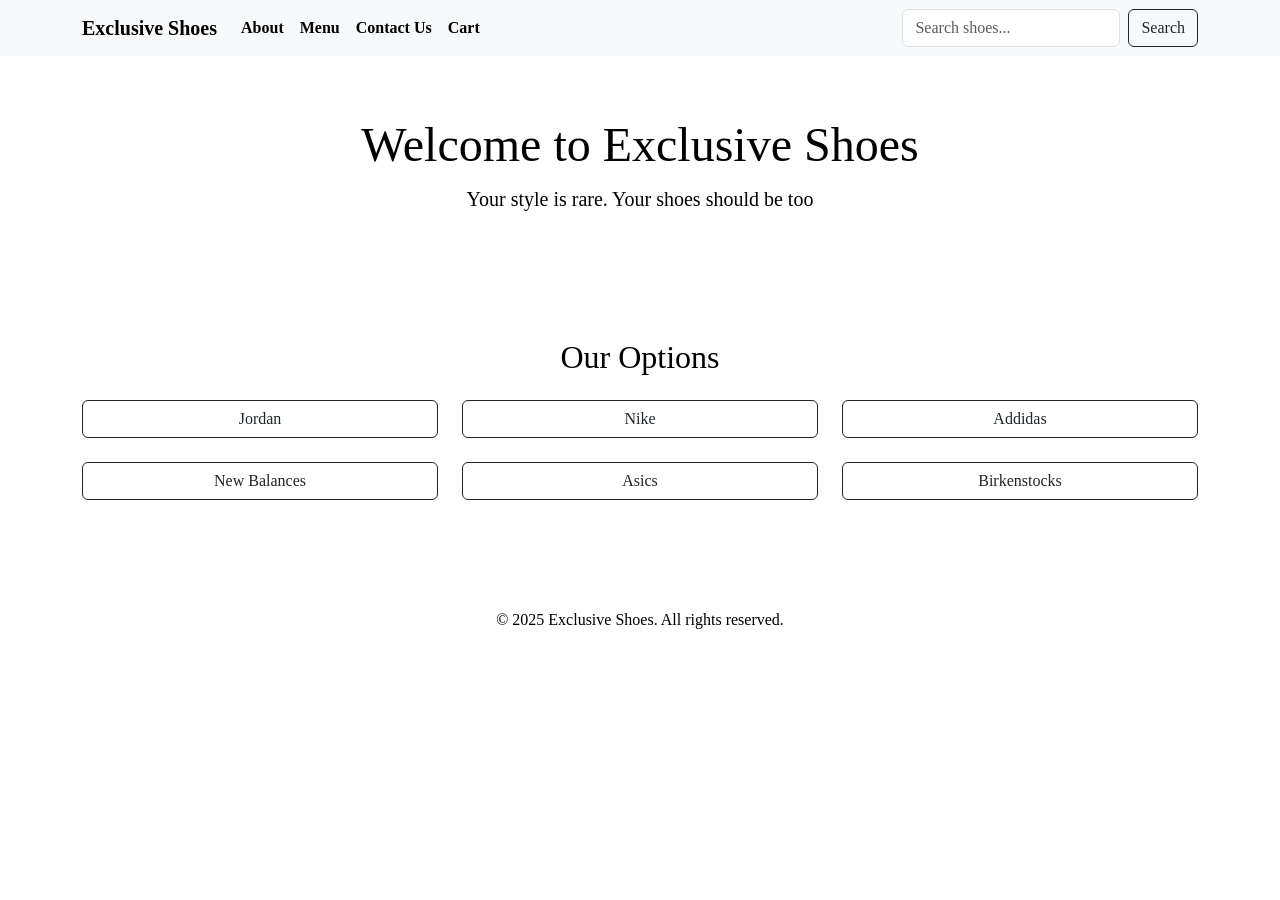
<file: index.html>
<!DOCTYPE html>
<html lang="en">
<head>
  <meta charset="UTF-8" />
  <meta name="viewport" content="width=device-width, initial-scale=1" />
  <title>Exclusive Shoes</title>
  <!-- Bootstrap CSS CDN -->
  <link href="https://cdn.jsdelivr.net/npm/bootstrap@5.3.3/dist/css/bootstrap.min.css" rel="stylesheet" />

  <link rel="stylesheet" href="style.css" />

</head>
<body>

  <!-- Navbar -->
<nav class="navbar navbar-expand-lg navbar-light bg-light">
  <div class="container">
    <a class="navbar-brand" href="#">Exclusive Shoes</a>

    <button class="navbar-toggler" type="button" data-bs-toggle="collapse" data-bs-target="#navbarNav">
      <span class="navbar-toggler-icon"></span>
    </button>

    <div class="collapse navbar-collapse" id="navbarNav">
      <ul class="navbar-nav me-auto mb-2 mb-lg-0">
        <li class="nav-item"><a class="nav-link" href="about.html">About</a>
          <li class="nav-item"><a class="nav-link" href="menu.html">Menu</a>
            <li class="nav-item"><a class="nav-link" href="contact.html">Contact Us</a>
              <li class="nav-item"><a class="nav-link" href="cart.html">Cart</a>
      </ul>

      <!-- Search Form -->
      <form class="d-flex" role="search">
        <input id="searchInput" class="form-control me-2" type="search" placeholder="Search shoes..." aria-label="Search">
        <button class="btn btn-outline-dark" type="submit">Search</button>
      </form>
    </div>
  </div>
</nav>
  <!-- Hero Section -->
  <section class="hero">
    <h1>Welcome to Exclusive Shoes</h1>
    <p class="lead">Your style is rare. Your shoes should be too</p>
  </section>


    <!-- Options -->
<section id="menu" class="text-center py-5">
  <h2 class="mb-4">Our Options</h2>
  <div class="container">
    <div class="row justify-content-center gy-4">
      <div class="col-md-4">
        <a href="jordan.html" class="btn btn-outline-dark w-100">Jordan</a>
      </div>
      <div class="col-md-4">
        <a href="nike.html" class="btn btn-outline-dark w-100">Nike</a>
      </div>
      <div class="col-md-4">
        <a href="addidas.html" class="btn btn-outline-dark w-100">Addidas</a>
      </div>
      <div class="col-md-4">
        <a href="newbalances.html" class="btn btn-outline-dark w-100">New Balances</a>
      </div>
      <div class="col-md-4">
        <a href="asics.html" class="btn btn-outline-dark w-100">Asics</a>
      </div>
      <div class="col-md-4">
        <a href="birks.html" class="btn btn-outline-dark w-100">Birkenstocks</a>
      </div>
    </div>
  </div>
</section>


  <!-- Footer -->
  <footer>
    &copy; 2025 Exclusive Shoes. All rights reserved.
  </footer>

  <!-- Bootstrap JS (for navbar toggle) -->
  <script src="https://cdn.jsdelivr.net/npm/bootstrap@5.3.3/dist/js/bootstrap.bundle.min.js"></script>
<script>
  document.querySelector("form").addEventListener("submit", function (e) {
    e.preventDefault(); // Stop the page from reloading

    const query = document.getElementById("searchInput").value.toLowerCase();
    const links = document.querySelectorAll(".search-item a");

    let found = false;

    links.forEach(link => {
      const text = link.textContent.toLowerCase();
      if (text.includes(query)) {
        link.style.backgroundColor = "yellow"; // Optional: highlight result
        link.scrollIntoView({ behavior: "smooth", block: "center" }); // Scroll to it
        found = true;
      } else {
        link.style.backgroundColor = ""; // Reset background
      }
    });

    if (!found) {
      alert("No matching shoes found.");
    }
  });
</script>

</body>
</html>
      </form>
    </div>
  </div>
</nav>
</file>
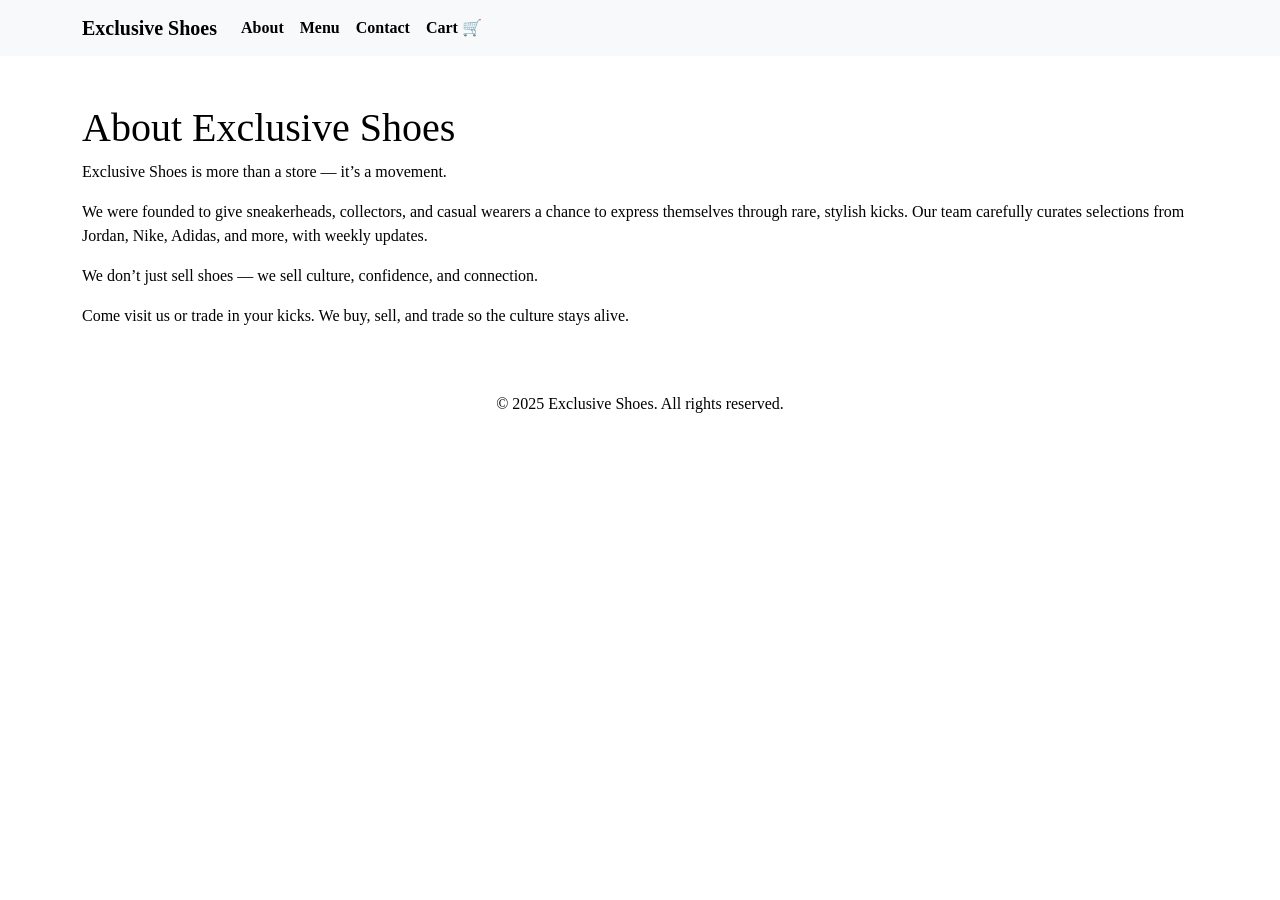
<file: about.html>
<!DOCTYPE html>
<html lang="en">
<head>
  <meta charset="UTF-8" />
  <meta name="viewport" content="width=device-width, initial-scale=1" />
  <title>About – Exclusive Shoes</title>
  <link href="https://cdn.jsdelivr.net/npm/bootstrap@5.3.3/dist/css/bootstrap.min.css" rel="stylesheet" />
  <link rel="stylesheet" href="style.css" />
</head>
<body>

<!-- Navbar -->
<nav class="navbar navbar-expand-lg navbar-light bg-light">
  <div class="container">
    <a class="navbar-brand" href="index.html">Exclusive Shoes</a>
    <button class="navbar-toggler" type="button" data-bs-toggle="collapse" data-bs-target="#navbarNav">
      <span class="navbar-toggler-icon"></span>
    </button>
    <div class="collapse navbar-collapse" id="navbarNav">
      <ul class="navbar-nav me-auto mb-2 mb-lg-0">
        <li class="nav-item"><a class="nav-link" href="about.html">About</a></li>
        <li class="nav-item"><a class="nav-link" href="index.html#menu">Menu</a></li>
        <li class="nav-item"><a class="nav-link" href="index.html#contact">Contact</a></li>
        <li class="nav-item"><a class="nav-link" href="cart.html">Cart 🛒</a></li>
      </ul>
    </div>
  </div>
</nav>

<!-- About Content -->
<div class="container mt-5">
  <h1>About Exclusive Shoes</h1>
  <p>Exclusive Shoes is more than a store — it’s a movement.</p>
  <p>We were founded to give sneakerheads, collectors, and casual wearers a chance to express themselves through rare, stylish kicks. Our team carefully curates selections from Jordan, Nike, Adidas, and more, with weekly updates.</p>
  <p>We don’t just sell shoes — we sell culture, confidence, and connection.</p>
  <p>Come visit us or trade in your kicks. We buy, sell, and trade so the culture stays alive.</p>
</div>

<!-- Footer -->
<footer class="text-center py-3 mt-5">
  &copy; 2025 Exclusive Shoes. All rights reserved.
</footer>

<script src="https://cdn.jsdelivr.net/npm/bootstrap@5.3.3/dist/js/bootstrap.bundle.min.js"></script>
</body>
</html>
</file>
<file: style.css>
body {
  background-color: white;
  color: rgb(0, 0, 0);
  font-family: 'comfortaa', comfortaa;
}
.navbar {
  background-color: black
}
.navbar-brand, .nav-link {
  color: black !important;
  font-weight: bold;
}
.hero { 
  background-color: black(255, 255, 255);
  padding: 60px 20px;
  text-align: center;
}
.hero h1 {
  font-size: 3rem;
  margin-bottom: 10px;
}
.menu-item {
  background-color: #f8f3ef;
  border-radius: 8px;
  box-shadow: 0 2px 5px white(0,0,0,0.1);
  padding: 40px;
  margin-bottom: 15px;
}
footer {
  background-color: white;
  color: black;
  padding: 20px 10px;
  text-align: center;
  margin-top: 40px;
}
.menu-group {
  display: flex;
  flex-direction: column;
  gap: 10px;
}
.menu-item {
  text-align: center;
}
</file>
